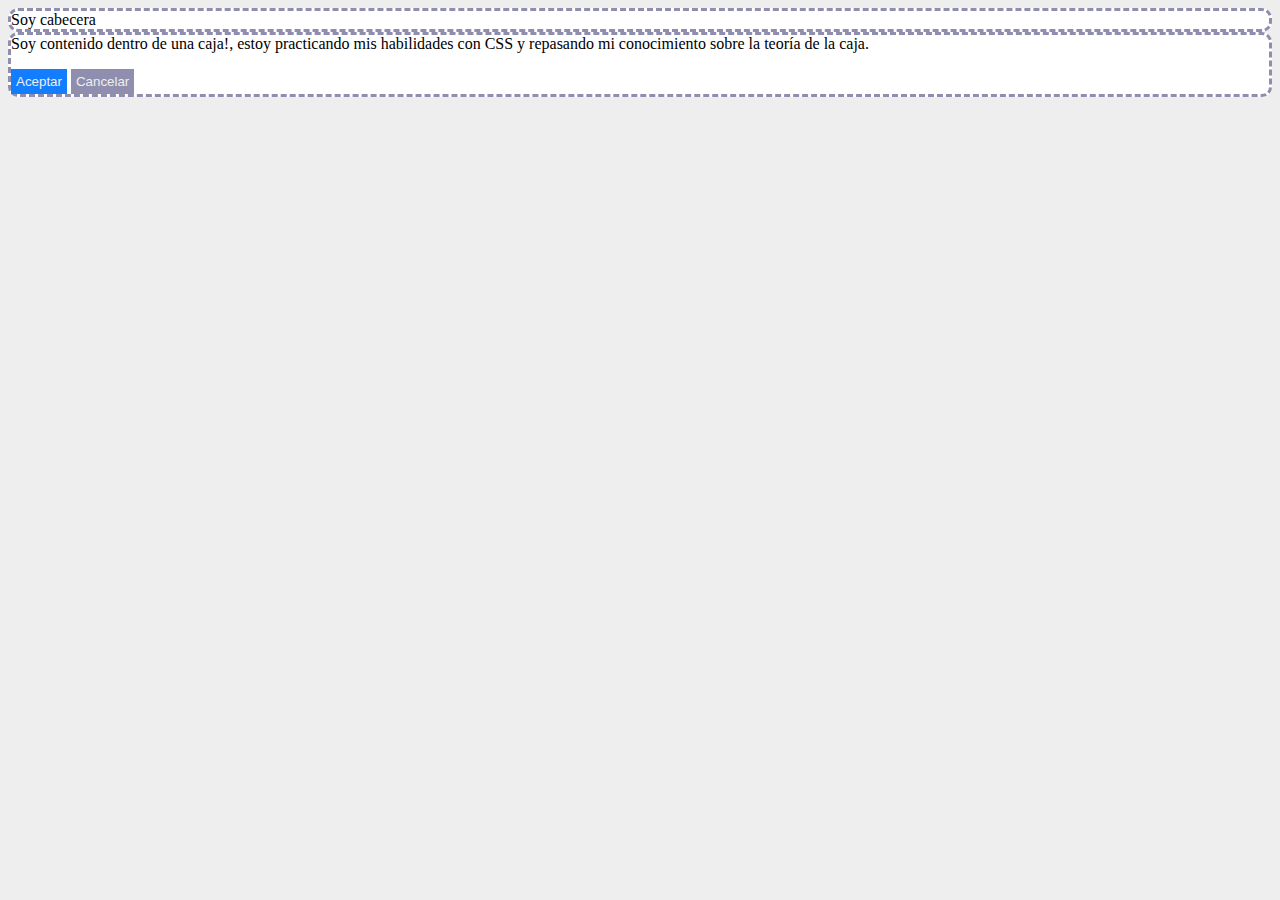
<file: index.html>
<!DOCTYPE html>
<html>
      <head>
        <title>Practica con CSS</title>
        <link rel="stylesheet" href="main.css" type="text/CSS">
      </head>
      <body>
        <div class="caja">Soy cabecera</div>
        <div class="caja">Soy contenido dentro de una caja!, estoy practicando mis habilidades con CSS y repasando mi conocimiento sobre la teoría de la caja.</p>
        <button class="azul">Aceptar</button>
        <button class="gris">Cancelar</button>
      </body>  
</html>
</file>
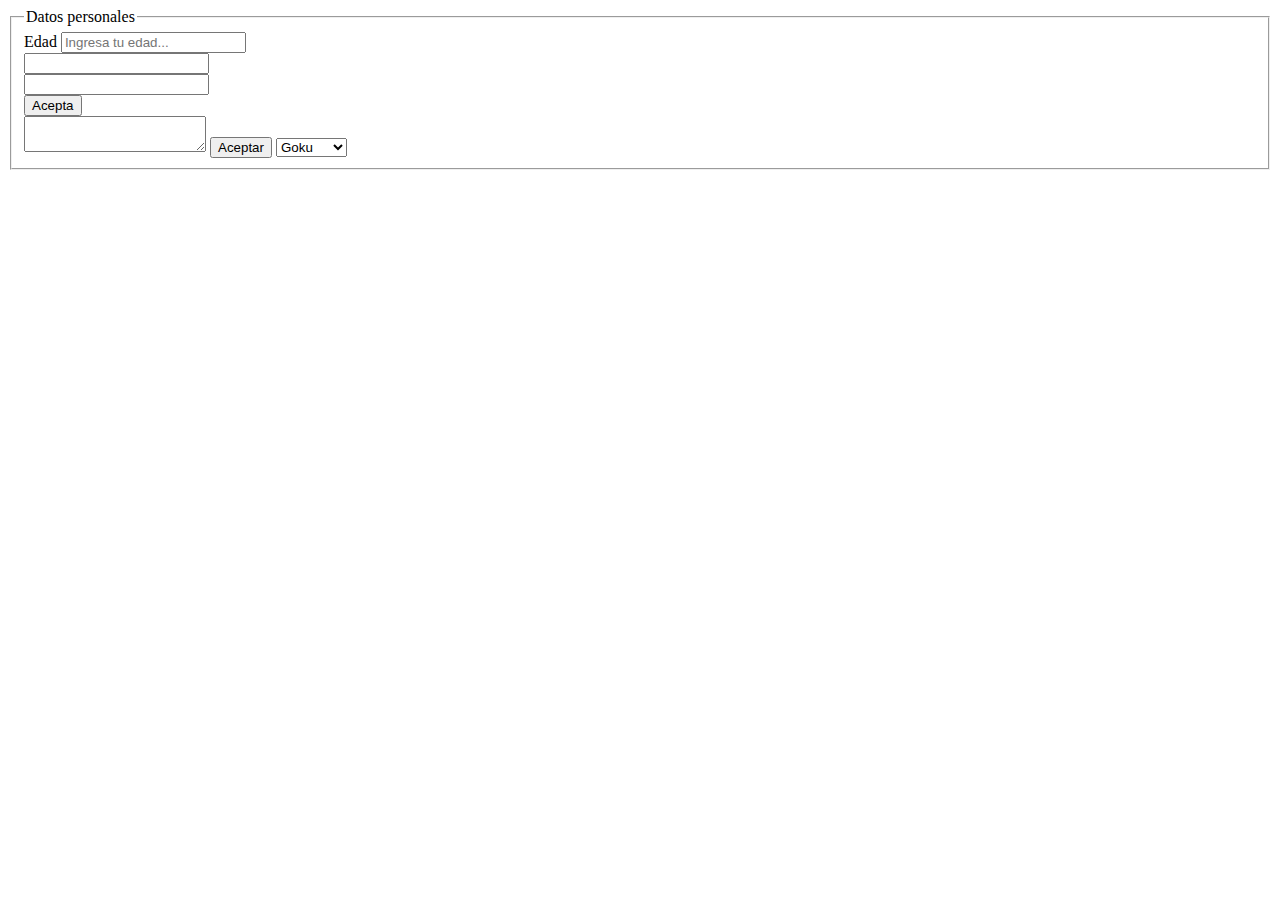
<file: datos_de_entrada.html>
<!DOCTYPE html>
<html>
        <head>
                <title>Ejercicio numero 2</title>
        </head>
        <body>
                <form>
                        <fieldset>
                                <legend>Datos personales</legend>
                                <label>Edad</label>
                                <input type="number" placeholder="Ingresa tu edad..." />
                                <br />
                                <input type="password"/>
                                <br />
                                <input type="text"/>
                                <br />
                                <input type="submit" value="Acepta"  />
                                <br />
                                <textarea></textarea>
                                <button>Aceptar</button>
                                <select>
                                        <option value="Goku">Goku</option>
                                        <option value="Vegueta">Vegueta</option>
                                        <option value="Gohan">Gohan</option>
                                </select>
                        </fieldset>

                </form>
        </body> 

</html>
</file>
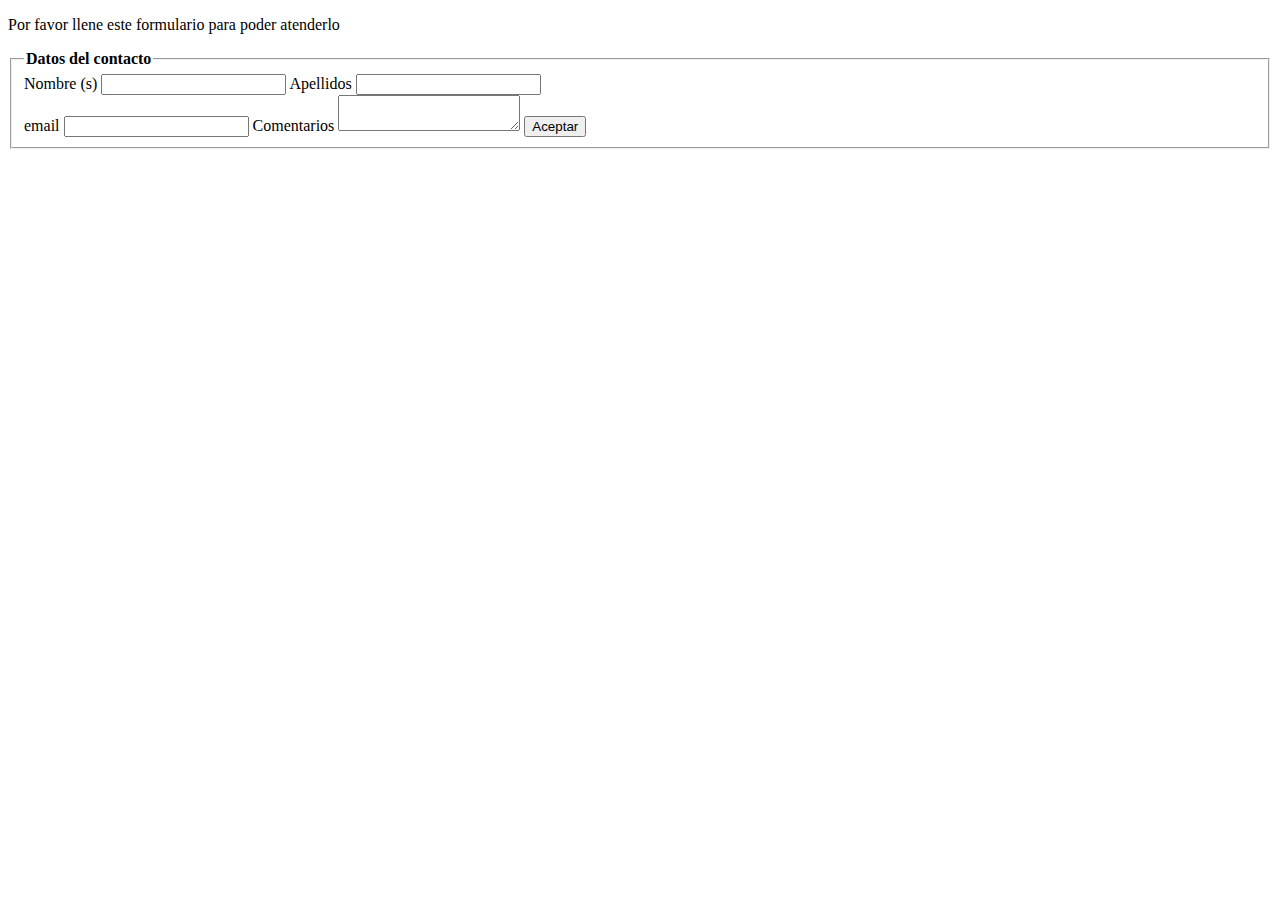
<file: Formulario.html>
<!DOCTYPE html>
<html>
      <head>
        <title>Formulario de quejas</title>
      </head>
      <body>
        <p>Por favor llene este formulario para poder atenderlo</p>
        <fieldset>
          <legend><b>Datos del contacto</b></legend>
          <form action="imagenes_y_linls.html">
            <label>Nombre (s)</label>
            <input />
            <label>Apellidos</label>
            <input />
            <br />
            <label>email</label>
            <input />
            <label>Comentarios</label>
            <textarea></textarea>
            <button>Aceptar</button>
        </form>
        </fieldset>
      </body>  
</html>
</file>
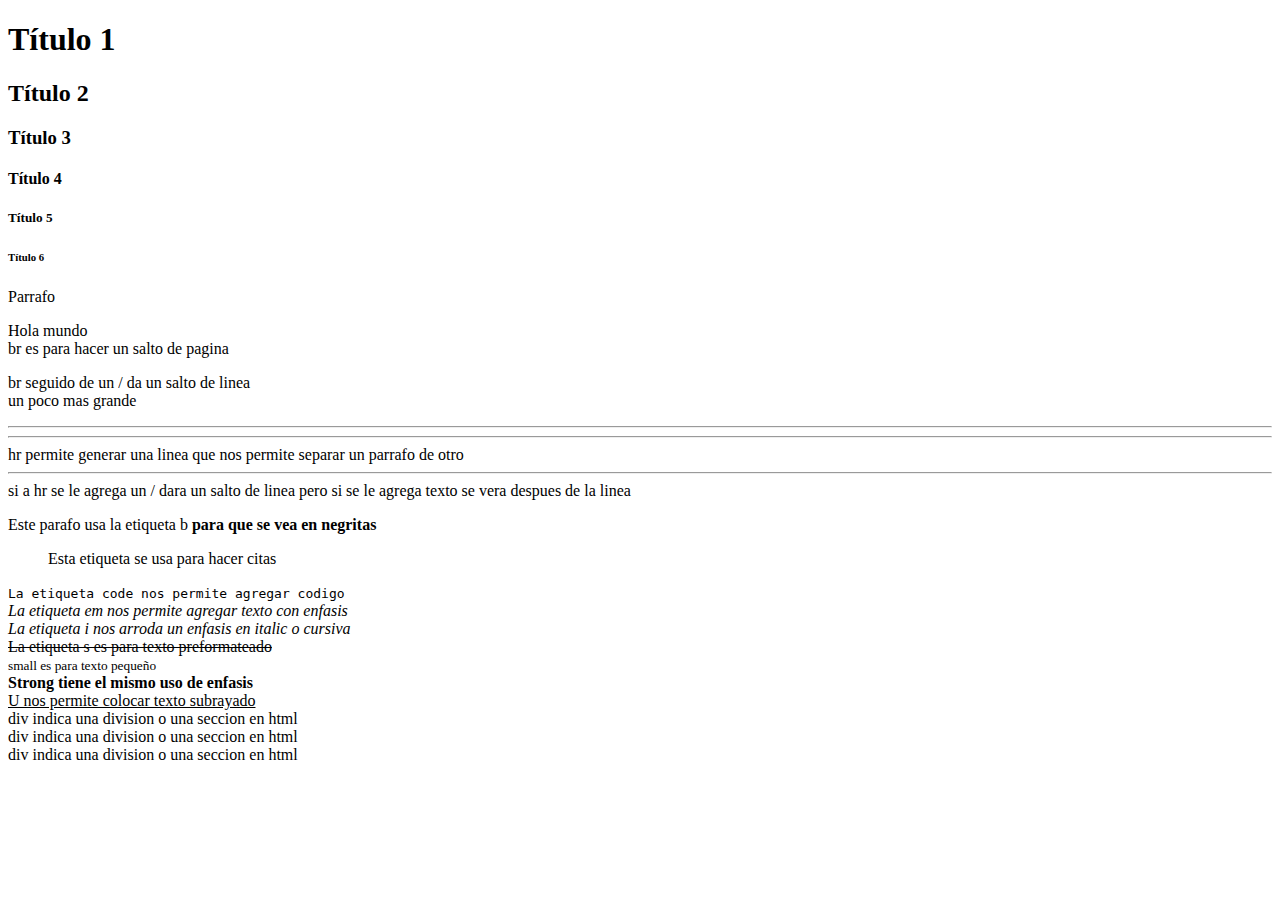
<file: introduccion_a_html.html>
<!DOCTYPE html>
<!--doctype sirve para que se reconozca que es un archivo de lenguaje html5 y no solo html-->
<html>
        <head>
                <title>Mi primera pagina</title>
        </head>
        <body>
                <h1>Título 1</h1>
                <h2>Título 2</h2>
                <h3>Título 3</h3>
                <h4>Título 4</h4>
                <h5>Título 5</h5>
                <h6>Título 6</h6>
                <p>Parrafo</p>
                <p>Hola mundo <br> br es para hacer un salto de pagina</p>
                <p>br seguido de un / da un salto de linea <br /> un poco mas grande</p>
                <hr />
                <hr> hr permite generar una linea que nos permite separar un parrafo de otro</hr>
                <hr> si a hr se le agrega un / dara un salto de linea pero si se le agrega texto se vera despues de la linea</hr>
                <!-- el agregar esta funcion nos permitira agregar comentarios-->
                <p>Este parafo usa la etiqueta b <b> para que se vea en negritas</b></p>
                <blockquote> Esta etiqueta se usa para hacer citas</blockquote>
                <code> La etiqueta code nos permite agregar codigo<br /></code>
                <!--solo agregue el br / en la linea de cogigo porque la instruccion de abajo salia pegada a esta-->
                <em>La etiqueta em nos permite agregar texto con enfasis<br /></em>
                <i>La etiqueta i nos arroda un enfasis en italic o cursiva<br /></i>
                <s>La etiqueta s es para texto preformateado<br /></s>
                <small>small es para texto pequeño<br /></small>
                <strong>Strong tiene el mismo uso de enfasis<br /></strong>
                <U>U nos permite colocar texto subrayado<br /></U>
                <div>div indica una division o una seccion en html</div>
                <div>div indica una division o una seccion en html</div>
                <div>div indica una division o una seccion en html</div>
        </body> 

</html>
</file>
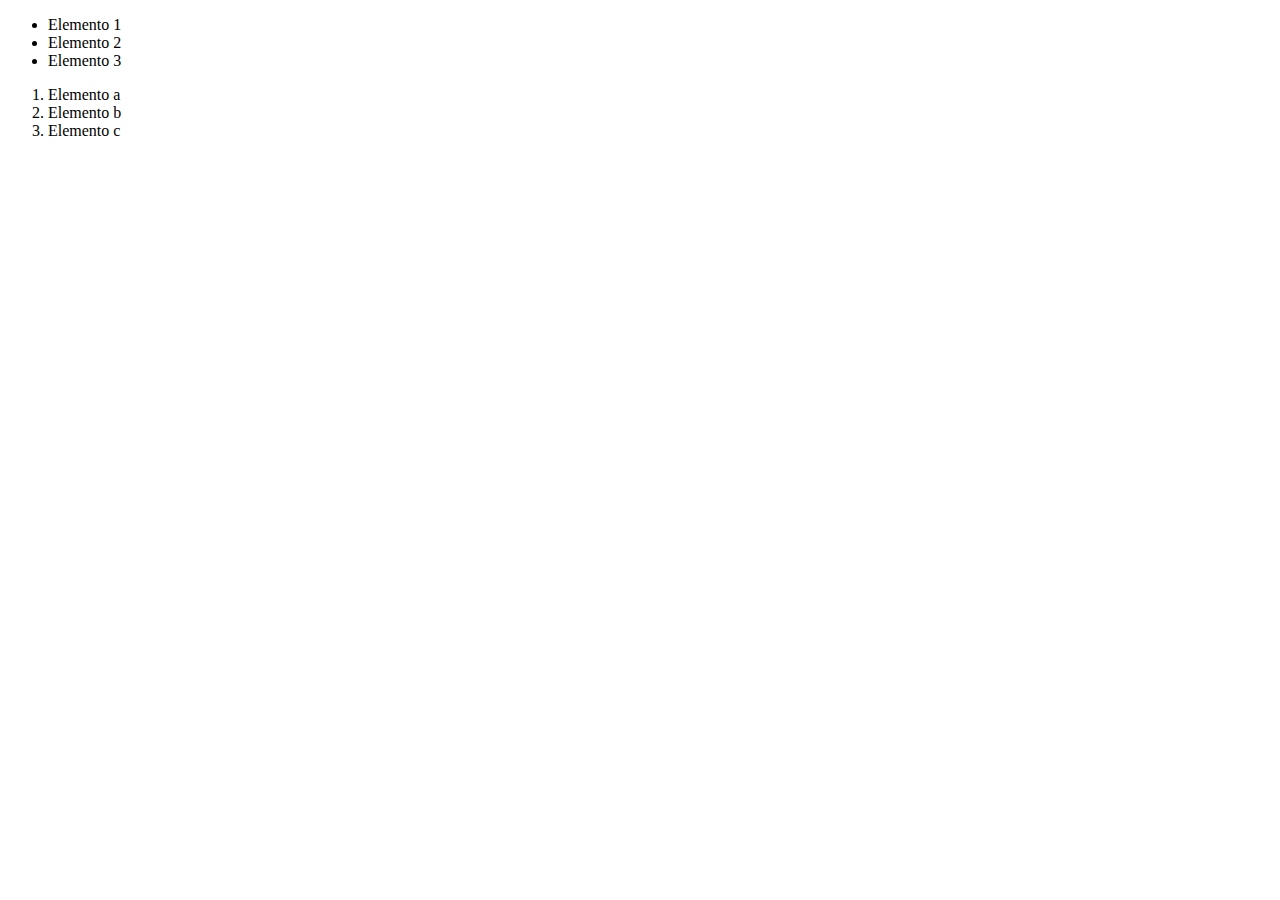
<file: listas.html>
<!DOCTYPE html>
<html>
    <head>
        <title>Mi primera lista</title> 
    </head>
    <body>
        <ul>
            <li>Elemento 1</li>
            <li>Elemento 2</li>
            <li>Elemento 3</li>
        </ul>
        <ol>
            <li>Elemento a</li>
            <li>Elemento b</li>
            <li>Elemento c</li>
        </ol>
    </body>
</html>
</file>
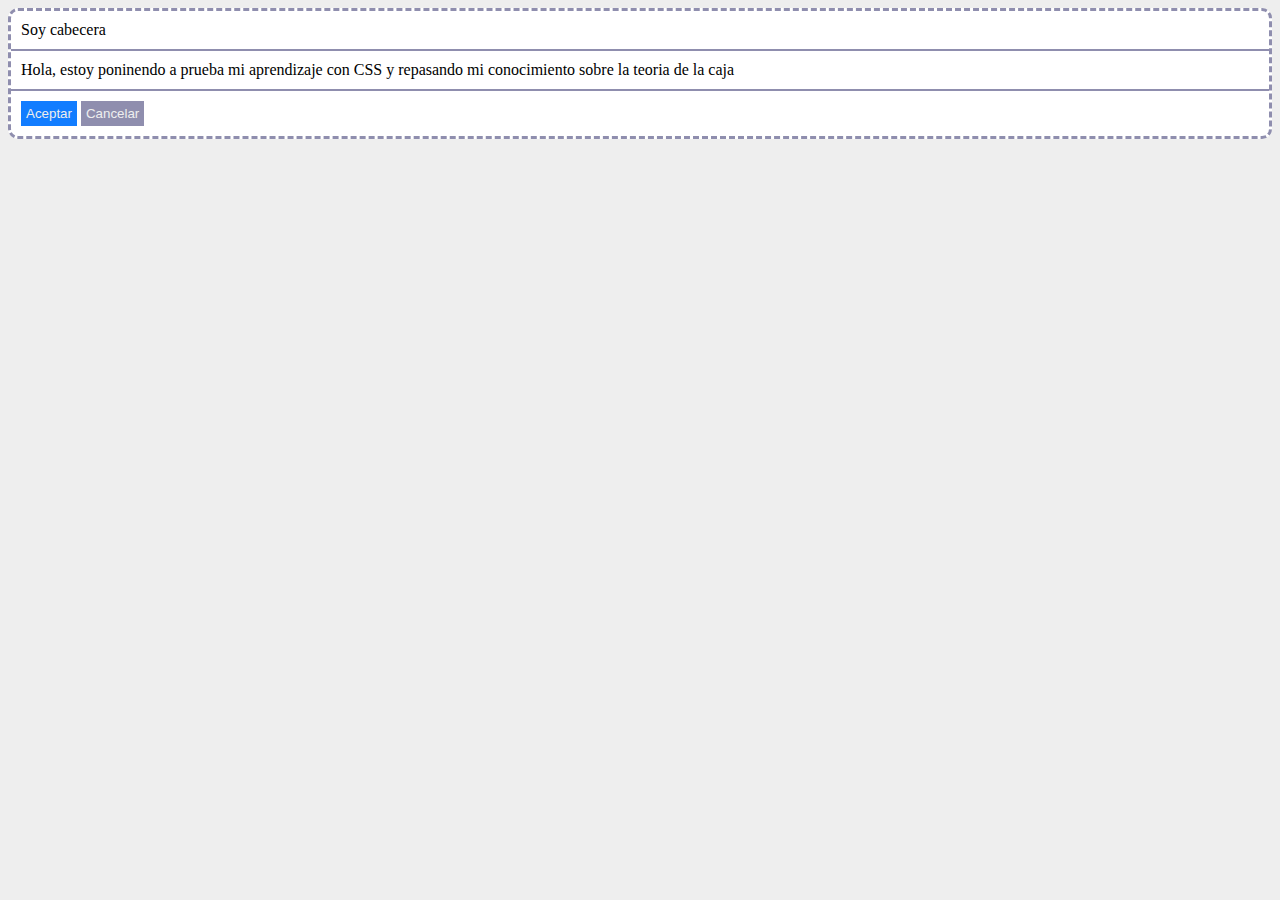
<file: practica_con_css.html>
<!DOCTYPE html>
<html>
      <head>
        <title>Practica con CSS</title>
        <link rel="stylesheet" href="main.css" type="text/CSS">
      </head>
      <body>
        <div class="caja">
          <div class="titulo">Soy cabecera</div>
          <div class="texto">Hola, estoy poninendo a prueba mi aprendizaje con CSS y repasando mi conocimiento sobre la teoria de la caja</div>
          <div class="pie">
            <a href="https://webcamsdemexico.com/webcam/popocatepetl-altzomoni/"><button class="azul">Aceptar</button></a>
            <button class="gris">Cancelar</button>
          <div />
          </div>
      </body>  
</html>
</file>
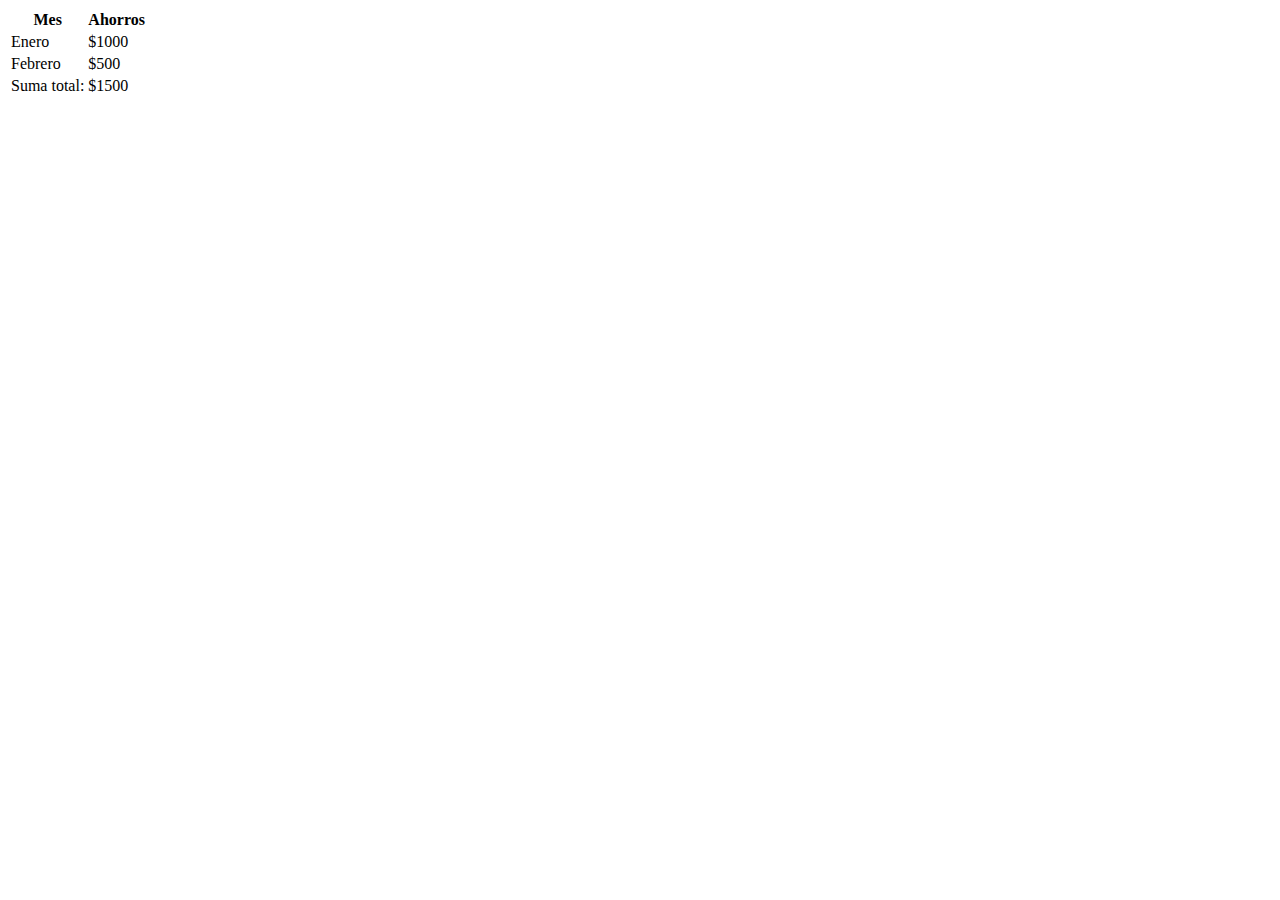
<file: tablas.html>
<!DOCTYPE html>
<html>
        <head>
            <title>Tablas</title>
        </head>
        <body>
            <table>
                <thead>
                    <tr>
                        <th>Mes</th>
                        <th>Ahorros</th>
                    </tr>
                </thead>
                <tbody>
                    <tr>
                        <td>Enero</td>
                        <td>$1000</td>
                    </tr>
                    <tr>
                        <td>Febrero</td>
                        <td>$500</td>
                    </tr>
                </tbody>
                <tfoot>
                    <tr>
                        <td>Suma total:</td>
                        <td>$1500</td>
                    </tr>
                </tfoot>
            </table>
        </body>
</html>
</file>
<file: main.css>
body {
    background-color: #eee;
}
.caja {
    background-color: #fff;
    border-style: dashed;
    border-color: #8f8eae;
    border-width: 3px;
    border-radius: 10px;
}

.titulo{
    padding: 10px;
}

.texto{
    padding: 10px;
    border-top: #8f8eae solid 2px;
}

.pie{
    padding: 10px;
    border-top: #8f8eae solid 2px;
}
.azul{
    background-color: #127dff;
    padding: 5px;
    border: 0px;
    color: #eee;
}

.gris{
    background-color: #8f8eae;
    border: 0px;
    padding: 5px;
    color: #eee;
}
</file>
